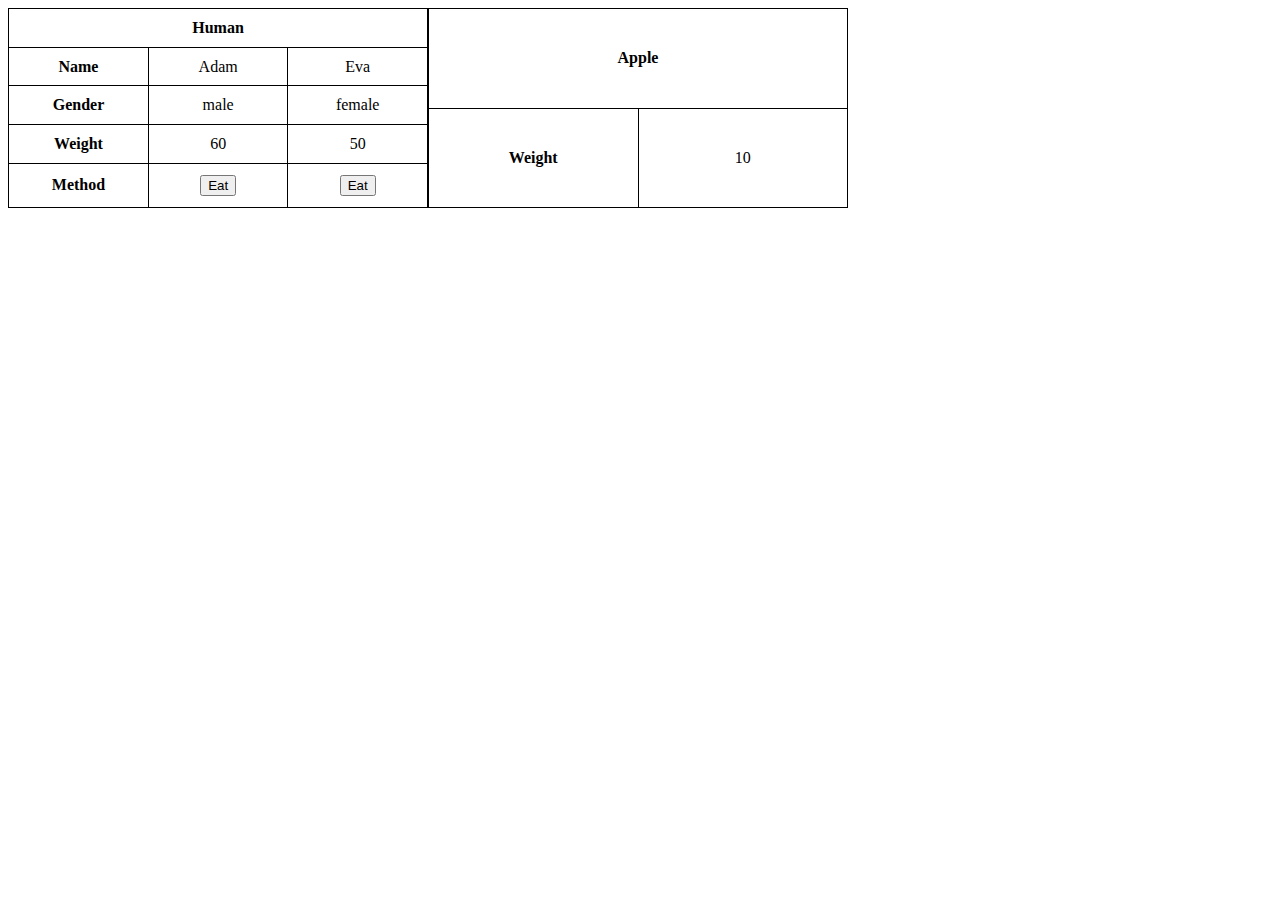
<file: bai-tap/adam-eva/index.html>
<!DOCTYPE html>
<html lang="en">
<head>
    <meta charset="UTF-8">
    <meta name="viewport" content="width=device-width, initial-scale=1.0">
    <meta http-equiv="X-UA-Compatible" content="ie=edge">
    <title>Document</title>
    <link rel="stylesheet" type="text/css" href="site.css">

</head>
<body onload="main()">
    <Table>
        <tr>
           <th colspan="3">Human</th>
        </tr>
        <tr>
            <th>Name</th>
            <td id="name1"></td>
            <td id="name2"></td>
        </tr>
        <tr>
            <th>Gender</th>
            <td id="sex1"></td>
            <td id="sex2"></td>
        </tr>
        <tr>
            <th>Weight</th>
            <td id="weight1"></td>
            <td id="weight2"></td>
        </tr>
        <tr>
            <th>Method</th>
            <td><input type="button" value="Eat" id="eat1"></td>
            <td><input type="button" value="Eat" id="eat2"></td>
        </tr>
    </Table>
    <table>
        <tr>
            <th colspan="3">Apple</th>
        </tr>
        <tr>
            <th>Weight</th>
            <td colspan="2" id="WeightApple"></td>
        </tr>
    </table>
    <script src="adam_eva.js"></script>
</body>
</html>
</file>
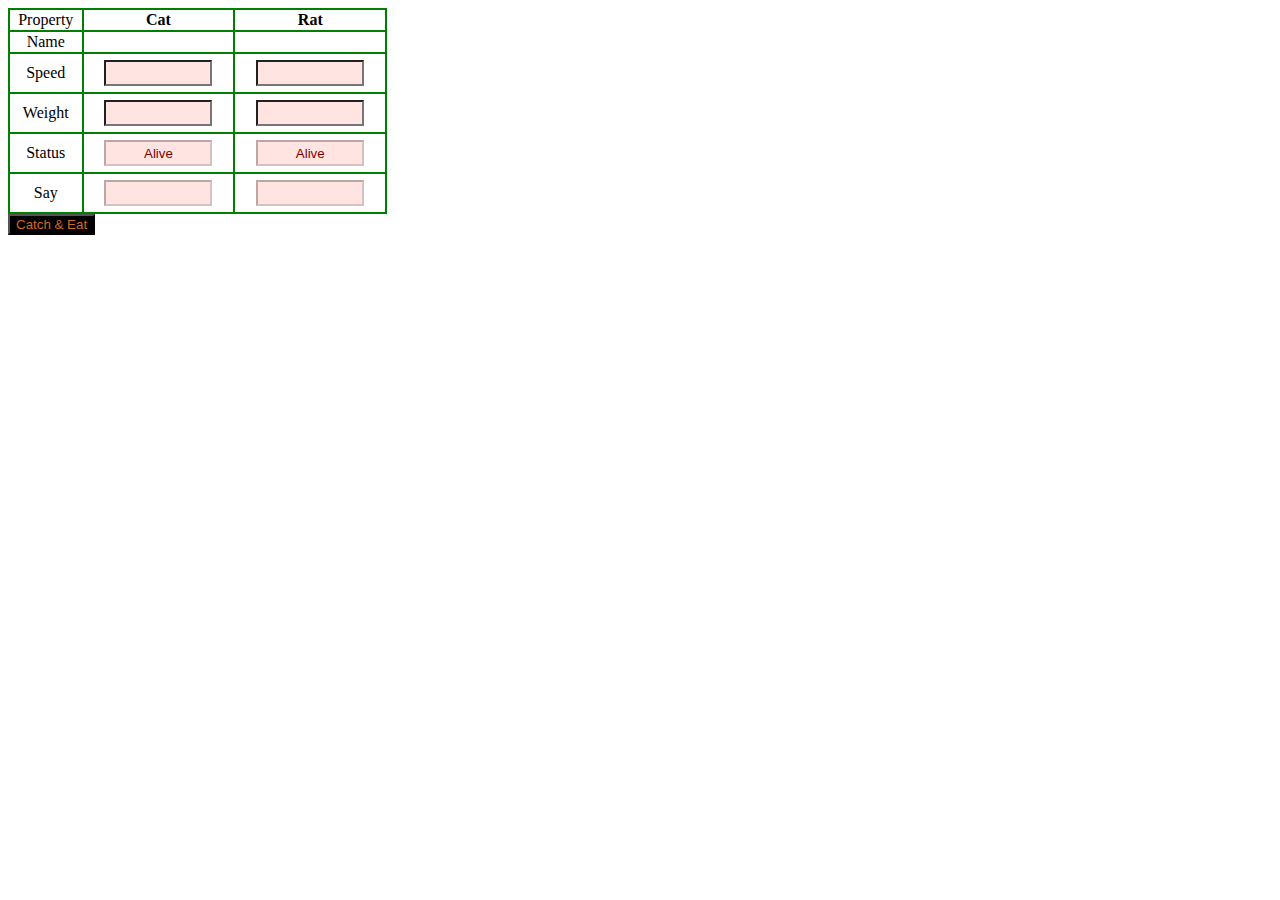
<file: bai-tap/meo-bat-chuot/index.html>
<!DOCTYPE html>
<html lang="en">
<head>
    <meta charset="UTF-8">
    <meta name="viewport" content="width=device-width, initial-scale=1.0">
    <meta http-equiv="X-UA-Compatible" content="ie=edge">
    <title>Catch & Eat</title>
    <link rel="stylesheet" href="site.css">
</head>
<body>
    <table>
        <tr>
            <td>Property</td>
            <th>Cat</th>
            <th>Rat</th>
        </tr>
        <tr>
            <td>Name</td>
            <td id="catName"></td>
            <td id="ratName"></td>
        </tr>
        <tr>
            <td>Speed</td>
            <td><input class="input" type="text"  id="speedCat" /></td>
            <td><input class="input" type="text"  id="speedRat" /></td>
        </tr>
        <tr>
            <td>Weight</td>
            <td><input class="input" type="text" min="1" id="weightCat" /></td>
            <td><input class="input" type="text" min="1" id="weightRat" /></td>
        </tr>
        <tr>
            <td>Status</td>
            <td><input class="input" type="text" value="Alive" id="statusCat" disabled/></td>
            <td><input class="input" type="text" value="Alive" id="statusRat" disabled/></td>
        </tr> 
        <tr>
            <td>Say</td>
            <td><input class="input" type="text" value="" id="Cat" disabled/></td>
            <td><input class="input" type="text" value="" id="Rat" disabled/></td>
        </tr>
    </table>
    <input class="click" onclick=CatchAndEat() type="button" value="Catch & Eat"/>

    <script src="CatCatchRat.js"></script>

</body>
</html>
</file>
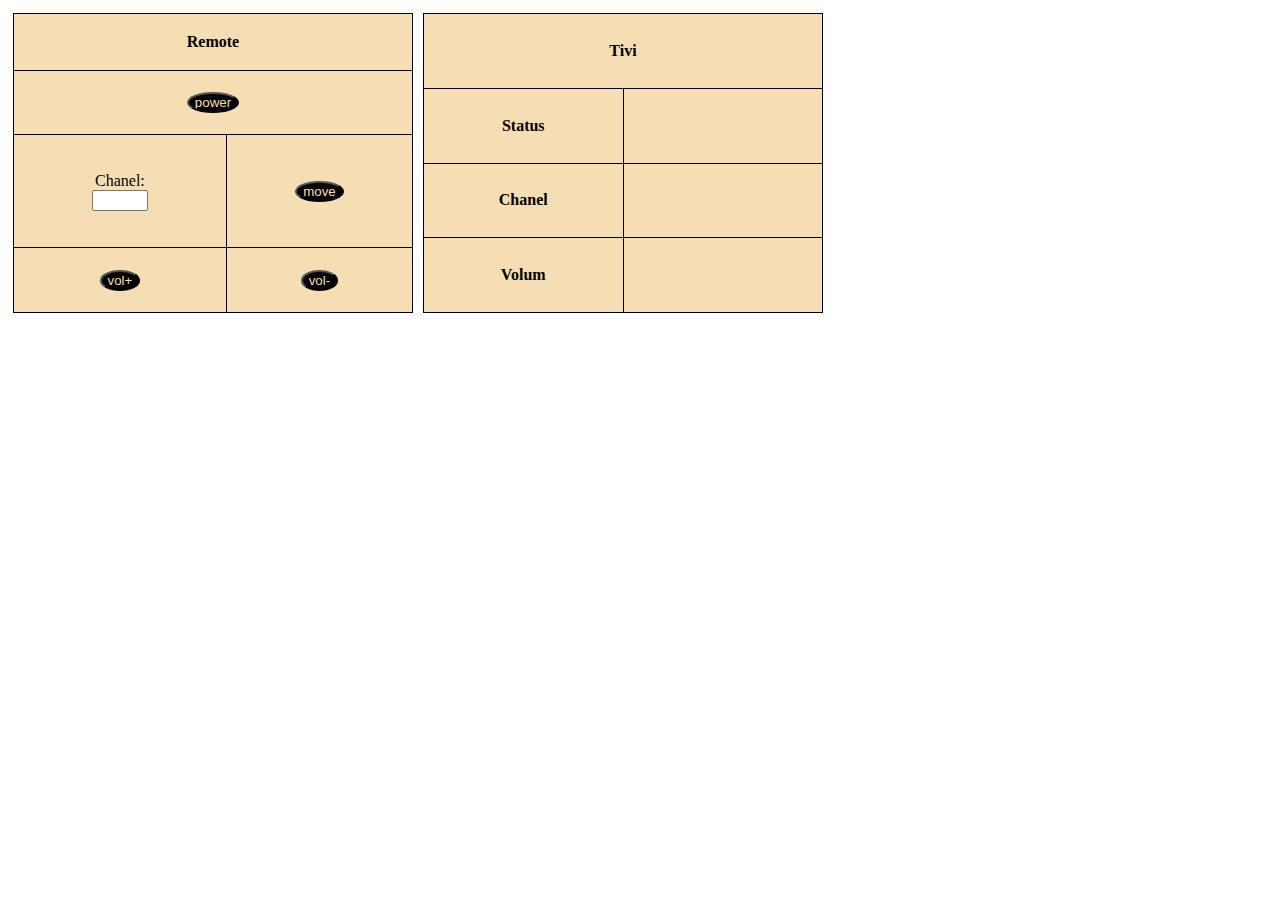
<file: bai-tap/remoteTV/index.html>
<!DOCTYPE html>
<html lang="en">
<head>
    <meta charset="UTF-8">
    <meta name="viewport" content="width=device-width, initial-scale=1.0">
    <meta http-equiv="X-UA-Compatible" content="ie=edge">
    <title>Document</title>
    <link rel="stylesheet" href="site.css">
</head>
<body>
    <table>
        <tr>
            <th colspan="2">Remote</th>
        </tr>
        <tr>
            <td colspan="2"><input type="button" value="power" id="power"></td>
        </tr>
        <tr>
            <td>
                Chanel:<br>
                <input type="number" min="1" max="10" value="Channel:" id="channel"/>
            </td>
            <td><input type="button" value="move" id="move"></td>
        </tr>
        <tr>
            <td><input type="button" value="vol+" id="volUp"></td>
            <td><input type="button" value="vol-" id="volDown"></td>
        </tr>
    </table>
    <table >
        <tr>
            <th colspan="2">Tivi</th>
        </tr>
        <tr>
            <th>Status</th>
            <td id="statusTv"></td>
        </tr>
        <tr>
            <th>Chanel</th>
            <td id="channelTv"></td>
        </tr>
        <tr>
            <th>Volum</th>
            <td id="volumTV"></td>
        </tr>
    </table>
    <script src="remoteTV.js"></script>
</body>
</html>
</file>
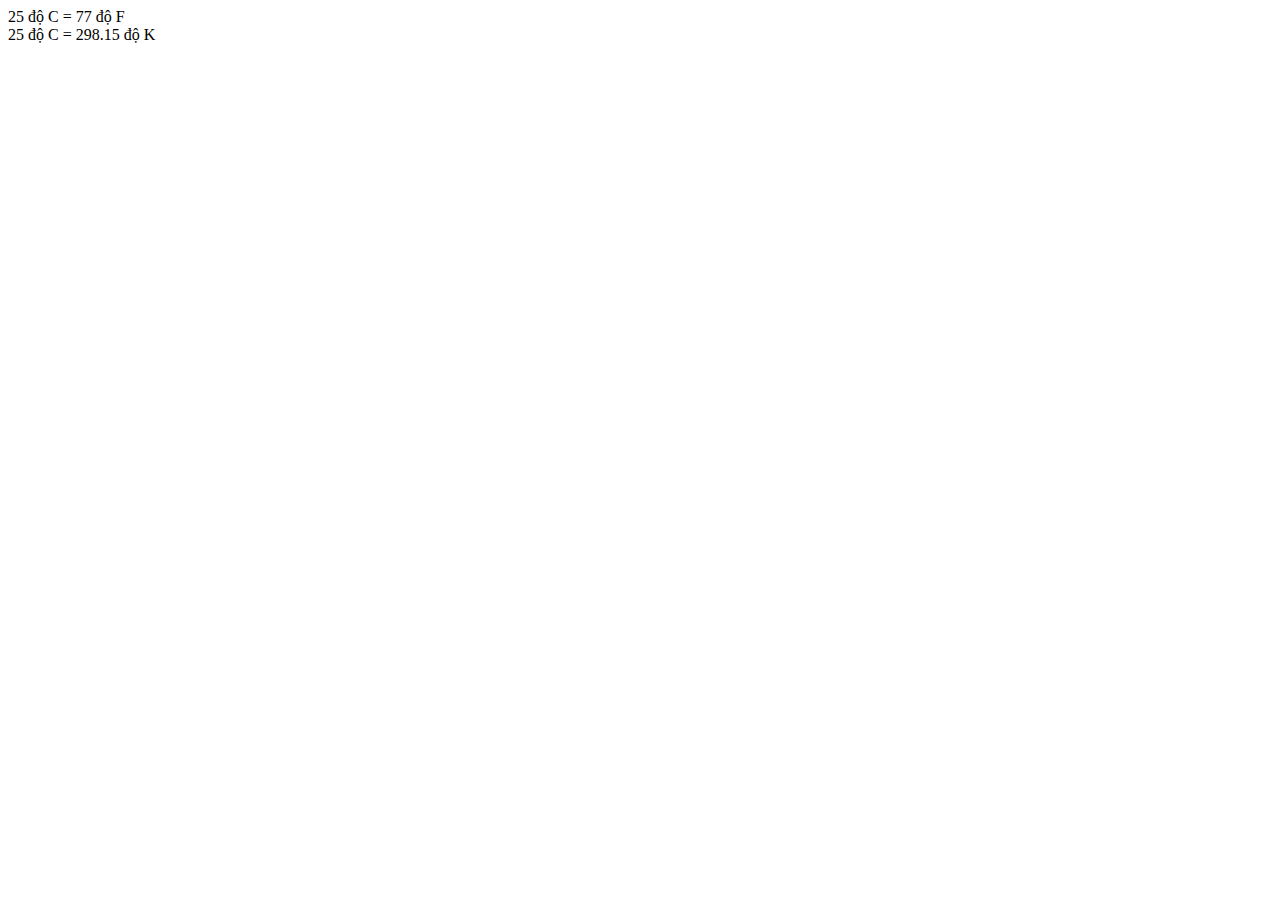
<file: bai-tap/convertTemp.html>
<!DOCTYPE html>
<html lang="en">
<head>
    <meta charset="UTF-8">
    <meta name="viewport" content="width=device-width, initial-scale=1.0">
    <meta http-equiv="X-UA-Compatible" content="ie=edge">
    <title>Xây dựng lớp mô tả Temperature</title>
</head>
<body>
    <div id="result"></div>
    <script>
        let result = document.getElementById("result");
        let Temperature = function(c) {
            this.tempC = c,
            this.convertCtoF = function() {
                result.innerHTML = `${this.tempC} độ C = ${(this.tempC*1.8)+32} độ F<br>`;
            },
            this.convertCtoK = function() {
                result.innerHTML += `${this.tempC} độ C = ${this.tempC + 273.15 } độ K`;
            }
        }
        let temp = new Temperature(25);
        temp.convertCtoF();
        temp.convertCtoK();
    </script>
</body>
</html>
</file>
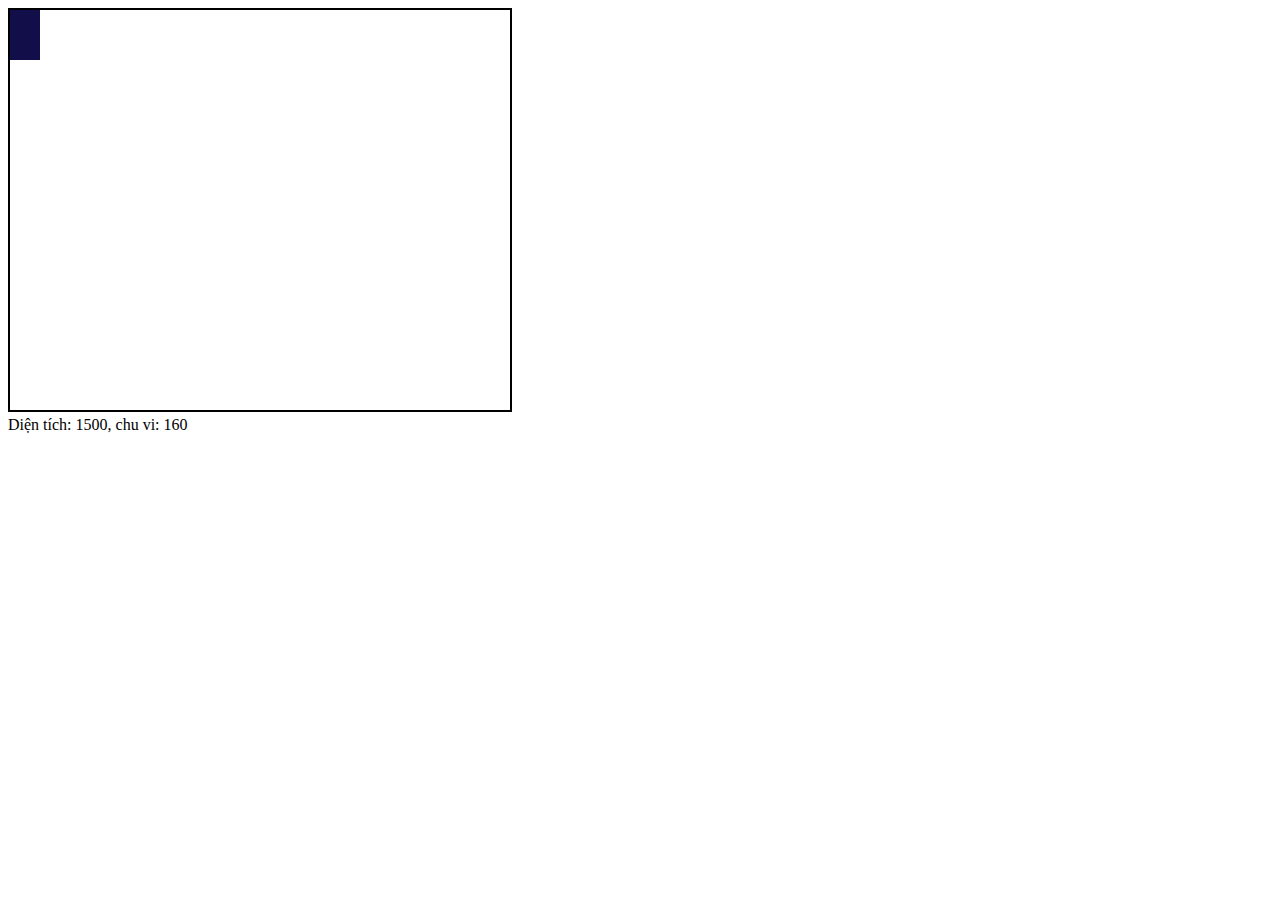
<file: bai-tap/rectangle.html>
<!DOCTYPE html>
<html lang="en">
  <head>
    <meta charset="UTF-8" />
    <meta name="viewport" content="width=device-width, initial-scale=1.0" />
    <meta http-equiv="X-UA-Compatible" content="ie=edge" />
    <title>Rectangle</title>
  </head>
  <body>
    <canvas
      id="myCanvas"
      width=500
      height=400
      style="border:2px solid black;"
    ></canvas>
    <script>
      let Rectangle = function(height, width) {
        this.height = height;
        this.width = width;
        this.getHeight = function() {
        return this.height;
        };
        this.getWidth = function() {
        return this.width;
        };  
        this.setHeight = function(height) {
          this.height=height;
        };
        this.setWidth = function(width) {
          this.width=width;
        };  
        this.area = function() {
        return this.height * this.width;
        };
        this.perimeter = function() {
        return (this.height + this.width) * 2;
        };
      };
      function getRandomHex(){
          return Math.floor(Math.random()*255);
      }

      function getRandomColor(){
        let red = getRandomHex();
        let green = getRandomHex();
        let blue = getRandomHex();
        return "rgb(" + red + "," + blue + "," + green +")";
      }
      function main() {
        let rectangle = new Rectangle();
        rectangle.setHeight(30);
        rectangle.setWidth(50);
        let height=rectangle.getHeight();
        let width=rectangle.getWidth();
        let area = rectangle.area();
        let perimeter = rectangle.perimeter();
        let color=getRandomColor();
        document.write(`<br> Diện tích: ${area}, chu vi: ${perimeter}`);
        var c = document.getElementById("myCanvas");
        var ctx = c.getContext("2d");
        ctx.fillStyle = color;
        
        ctx.fillRect(0, 0, height, width);
        ctx.stroke();
      }
      main();
    </script>
  </body>
</html>
</file>
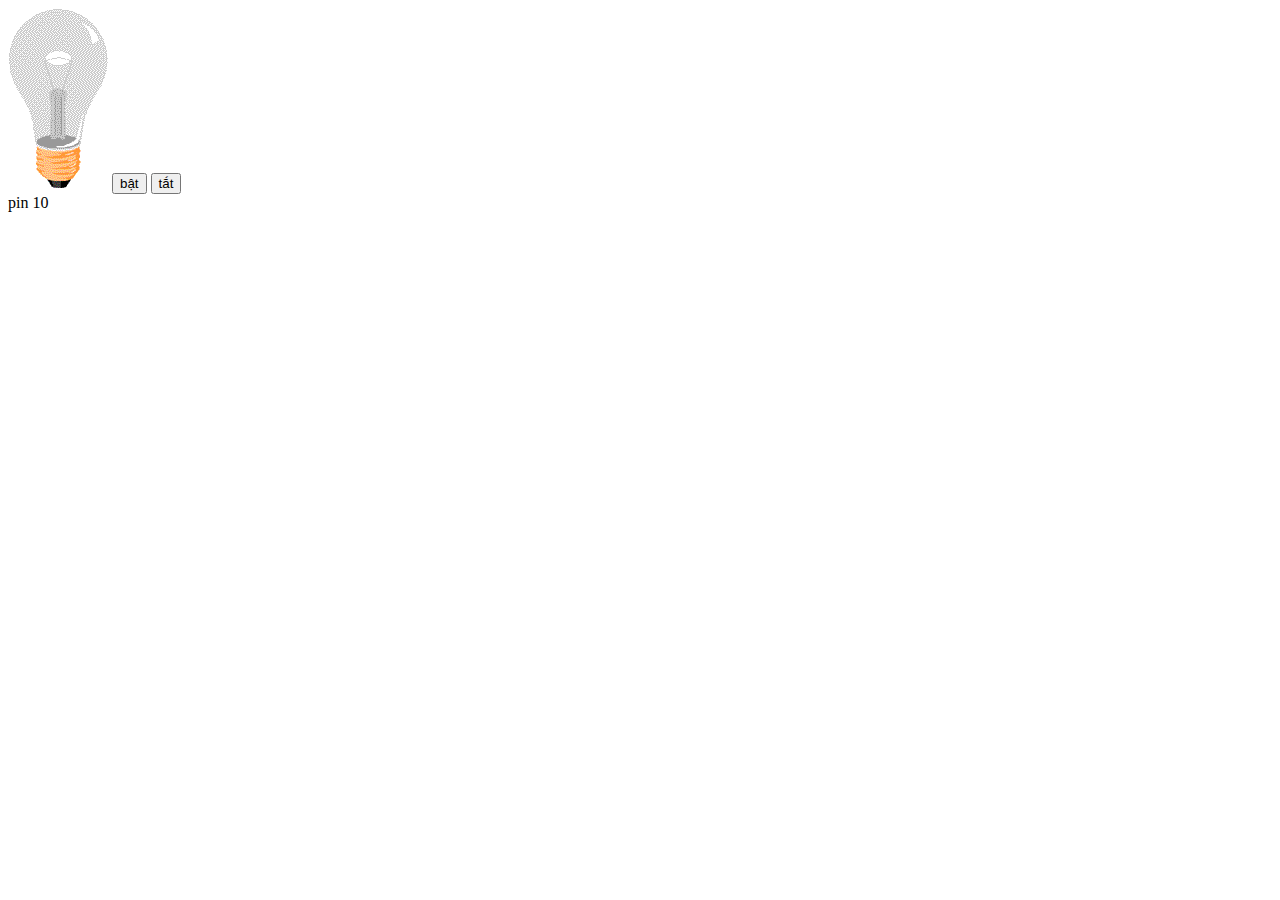
<file: thuc-hanh/lamp/lamp.html>
<!DOCTYPE html>
<html lang="en">
  <head>
    <meta charset="UTF-8" />
    <meta name="viewport" content="width=device-width, initial-scale=1.0" />
    <meta http-equiv="X-UA-Compatible" content="ie=edge" />
    <title>Document</title>
  </head>
  <body>
    <form>
      <img src="bulboff.png" id="myImage" />
      <button type="button" onclick="on()">bật</button>
      <button type="button" onclick="off()">tắt</button>
      <div id="showBattery"></div>
    </form>
    <script>
      let Battery = function(energy = 10) {
        this.energy = energy;
        this.setEnergy = function(energy) {
          this.energy = energy;
        };

        this.getEnergy = function() {
          return this.energy;
        };

        this.decreaseEnergy = function() {
          if (this.energy > 0) {
            this.energy--;
          }
        };
      };
      let FlashLamp = function() {
        this.status = false;
        this.setBattery = function(battery) {
          this.battery = battery;
        };

        this.getBatteryInfo = function() {
          return this.battery.getEnergy();
        };

        this.light = function() {
          if (this.status) {
            document.getElementById("myImage").src = "bulbon.png";
          } else {
            document.getElementById("myImage").src = "bulboff.png";
          }
        };

        this.turnOn = function() {
          this.status = true;
        };

        this.turnOff = function() {
          this.status = false;
        };
      };
      let battery = new Battery();
      let flashLamp = new FlashLamp();
      flashLamp.setBattery(battery);
      let showBattery = flashLamp.getBatteryInfo();
      document.getElementById("showBattery").innerHTML = "pin " + showBattery;
      function on() {
        if (flashLamp.status == false) {
          if (flashLamp.status == false && showBattery > 0) {
            flashLamp.turnOn();
            flashLamp.light();
            battery.decreaseEnergy();
            showBattery = flashLamp.getBatteryInfo();
            document.getElementById("showBattery").innerHTML = "pin " + showBattery;
              
          } else {
            flashLamp.turnOff();
            flashLamp.light();
          }
        }
      }
      function off() {
        flashLamp.turnOff();
        flashLamp.light();
      }
    </script>
  </body>
</html>
</file>
<file: bai-tap/adam-eva/site.css>
th ,td, tr{
    border: 1px solid black;
    text-align: center  ;
    width: 140px;
}
table{
    width: 420px;
    height: 200px;
    border-collapse: collapse;
    float: left;
}
#WeightApple{
    width: 50%;
}
</file>
<file: bai-tap/meo-bat-chuot/site.css>
tr,td, th{
    border: 2px solid green;
    text-align: center;
}
table{
    border-collapse: collapse;
    width: 30%;
}
.click {
    background-color: black;
    color: chocolate;
}
.click:hover {
    background-color: chocolate;
    color: black;
}
.input{
    background-color: mistyrose;
    width: 100px;
    height: 20px;
    margin: 5px;
    color: maroon;
    text-align: center;
}
</file>
<file: bai-tap/remoteTV/site.css>
td , tr, th {
    text-align: center;
    border: 1px solid black;
}
table {
    border-collapse: collapse;
    width: 400px;
    height: 300px;
    background-color: wheat;
    float: left;
    margin: 5px;
}
#power,#move,#volUp,#volDown {
    border-radius: 100%;
    background-color: black;
    color: wheat;
}
#chanel {
    width: 50%;
    
}
#statusTv, #chanelTv, #volumTV {
    width: 50%;
}
</file>
